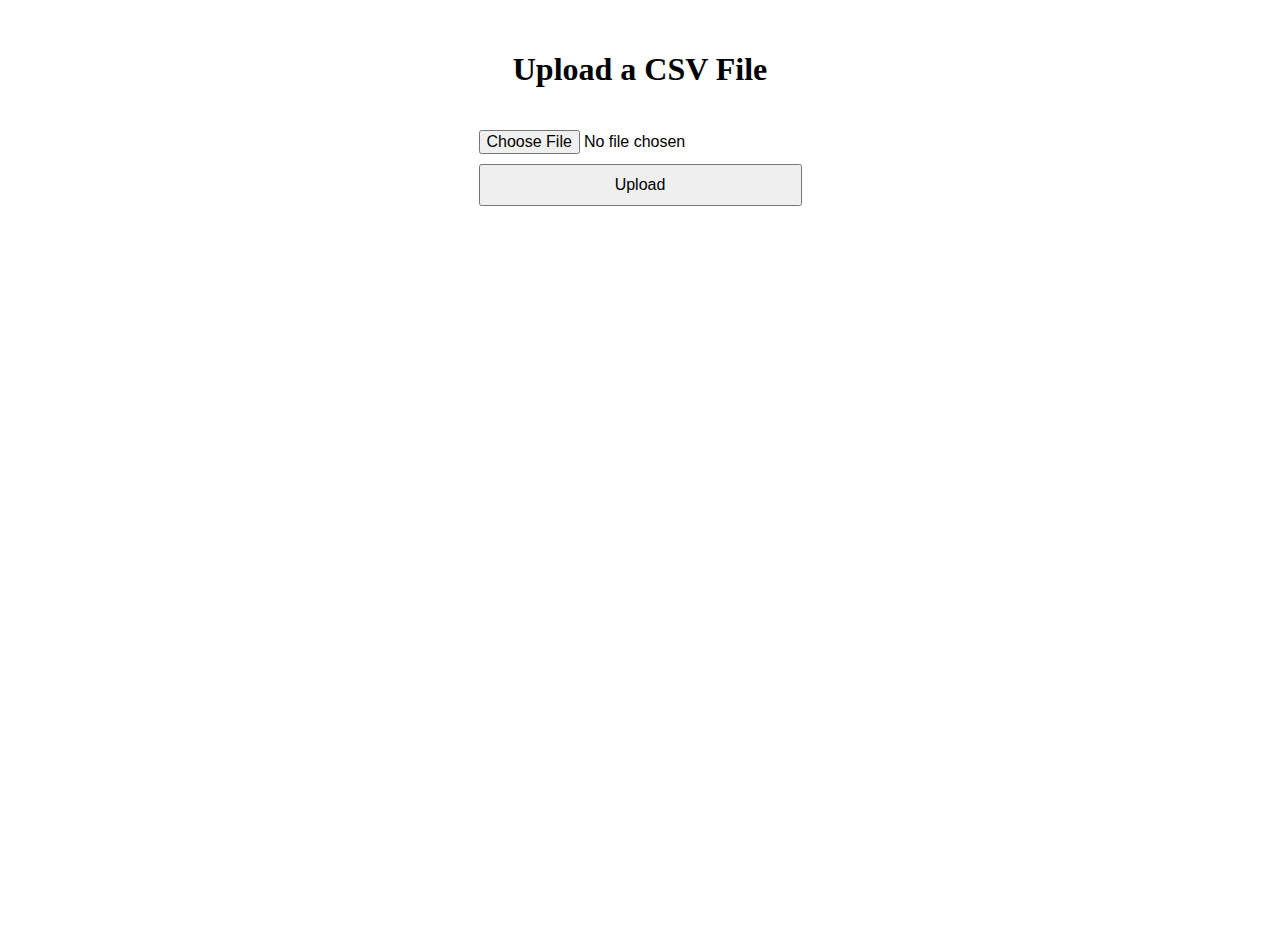
<file: templates/csv_upload.html>
<!DOCTYPE html>
<html lang="en">
<head>
    <meta charset="UTF-8">
    <meta name="viewport" content="width=device-width, initial-scale=1.0">
    <title>File Upload</title>
    <style>
        body {
            display: flex;
            flex-direction: column;
            align-items: center;
            padding-top: 30px;
            height: 100vh; /* 100% van de viewporthoogte */
            margin: 0;
        }

        h1 {
            text-align: center;
        }

        form {
            display: flex;
            flex-direction: column;
            align-items: center;
            padding: 10px;
        }


        input[type="file"], input[type="submit"] {
            width: 100%;
            padding: 10px; /* Voeg hier aanpassingen toe aan de padding om de knoppen groter te maken */
            font-size: 16px; /* Voeg hier aanpassingen toe aan de lettergrootte om de knoppen groter te maken */
        }
    </style>
</head>
<body>
    <h1>Upload a CSV File</h1>
    <form action="/upload" method="post" enctype="multipart/form-data">
        <input type="file" name="file" accept=".csv">
        <input type="submit" value="Upload">
    </form>
</body>
</html>
</file>
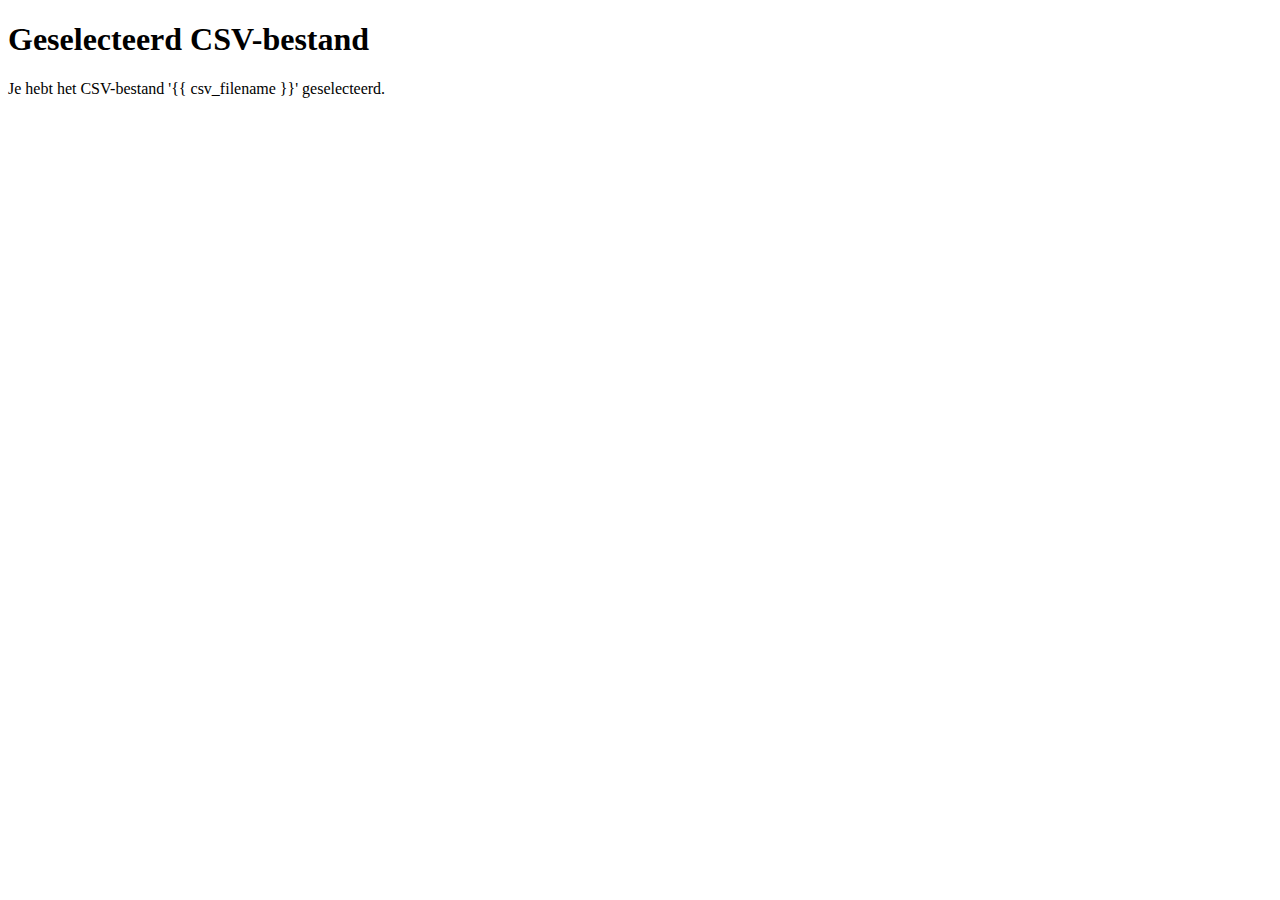
<file: templates/selected_csv.html>
<!DOCTYPE html>
<html lang="en">
<head>
    <meta charset="UTF-8">
    <meta name="viewport" content="width=device-width, initial-scale=1.0">
    <title>Geselecteerd CSV-bestand</title>
</head>
<body>
    <h1>Geselecteerd CSV-bestand</h1>
    <p>Je hebt het CSV-bestand '{{ csv_filename }}' geselecteerd.</p>
    <!-- Voeg hier verdere inhoud of logica toe op basis van het geselecteerde CSV-bestand -->
</body>
</html>
</file>
